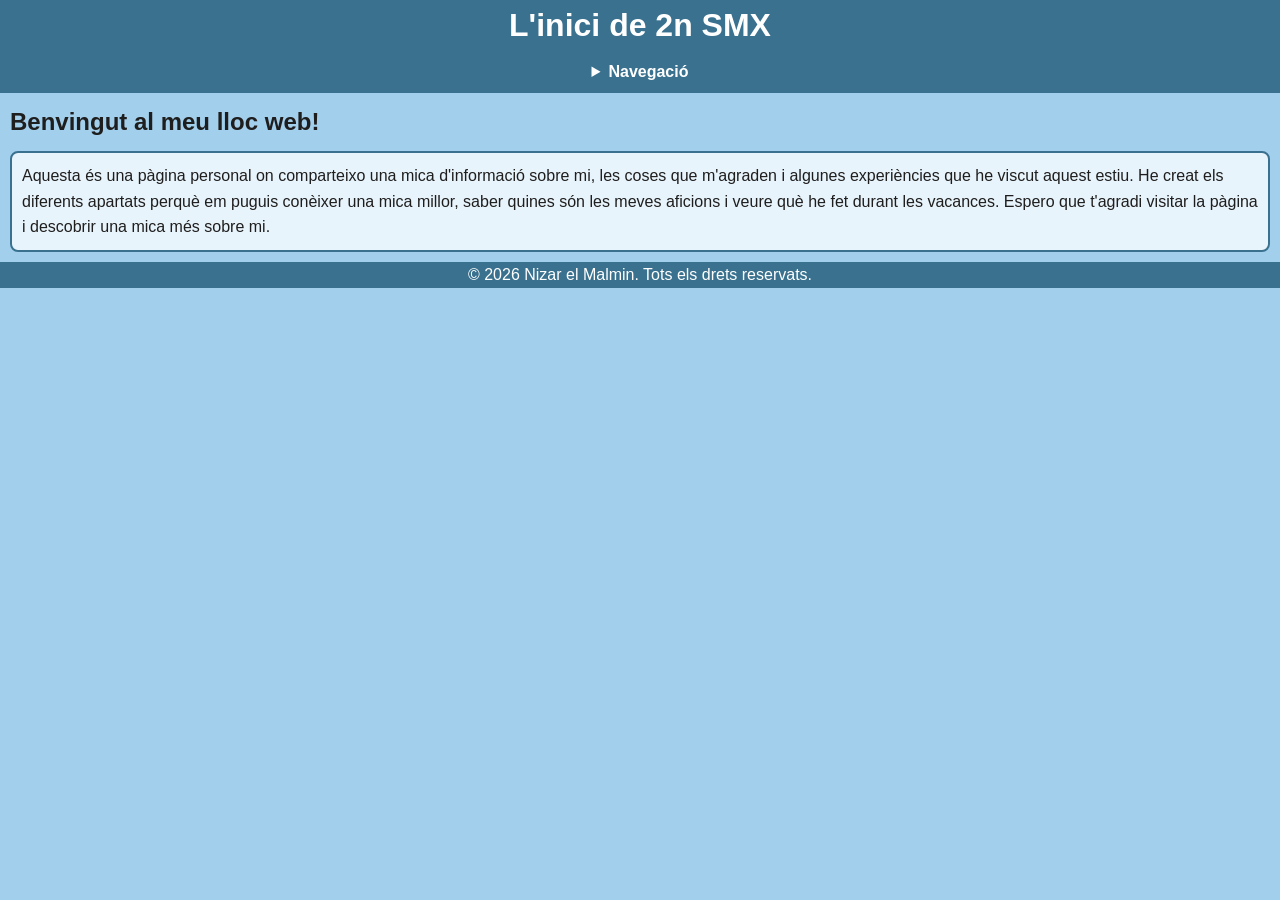
<file: html/index.html>
<!DOCTYPE html>
<html lang="ca">
<head>
    <meta charset="UTF-8">
    <meta name="viewport" content="width=device-width, initial-scale=1.0">
    <title>2n SMX - Nizar el Malmin</title>
    <link rel="stylesheet" href="../css/main.css">
    <link rel="stylesheet" href="../css/grid.css">
        <audio autoplay loop>
            <source src="../audio/wii.mp3" type="audio/mpeg">
        </audio>
</head>
<body>
    <header class="header">
        <h1>L'inici de 2n SMX</h1>
    </header>
    <nav class="nav">
        <details>
            <summary>Navegació</summary>
            <ul>
            <li><a href="../html/quisoc.html">Qui soc?</a></li>
            <li><a href="../html/agraden.html">Coses que m'agraden</a></li>
            <li><a href="../html/estiu.html">Coses que he fet aquest estiu</a></li>
            <li><a href="../html/top5cancions.html">Les meves top 5 cançons</a></li>
            </ul>
        </details>
    </nav>
        <section id="inici">
            <h1>Benvingut al meu lloc web!</h1>
            <article class="presentacio">
                <p>Aquesta és una pàgina personal on comparteixo una mica d'informació sobre mi, les coses que m'agraden i algunes experiències que he viscut aquest estiu. He creat els diferents apartats perquè em puguis conèixer una mica millor, saber quines són les meves aficions i veure què he fet durant les vacances. Espero que t'agradi visitar la pàgina i descobrir una mica més sobre mi.</p>
            </article>
        </section>
    <footer class="footer">
        <p>&copy; 2026 Nizar el Malmin. Tots els drets reservats.</p>
    </footer>
</body>
</html>
</file>
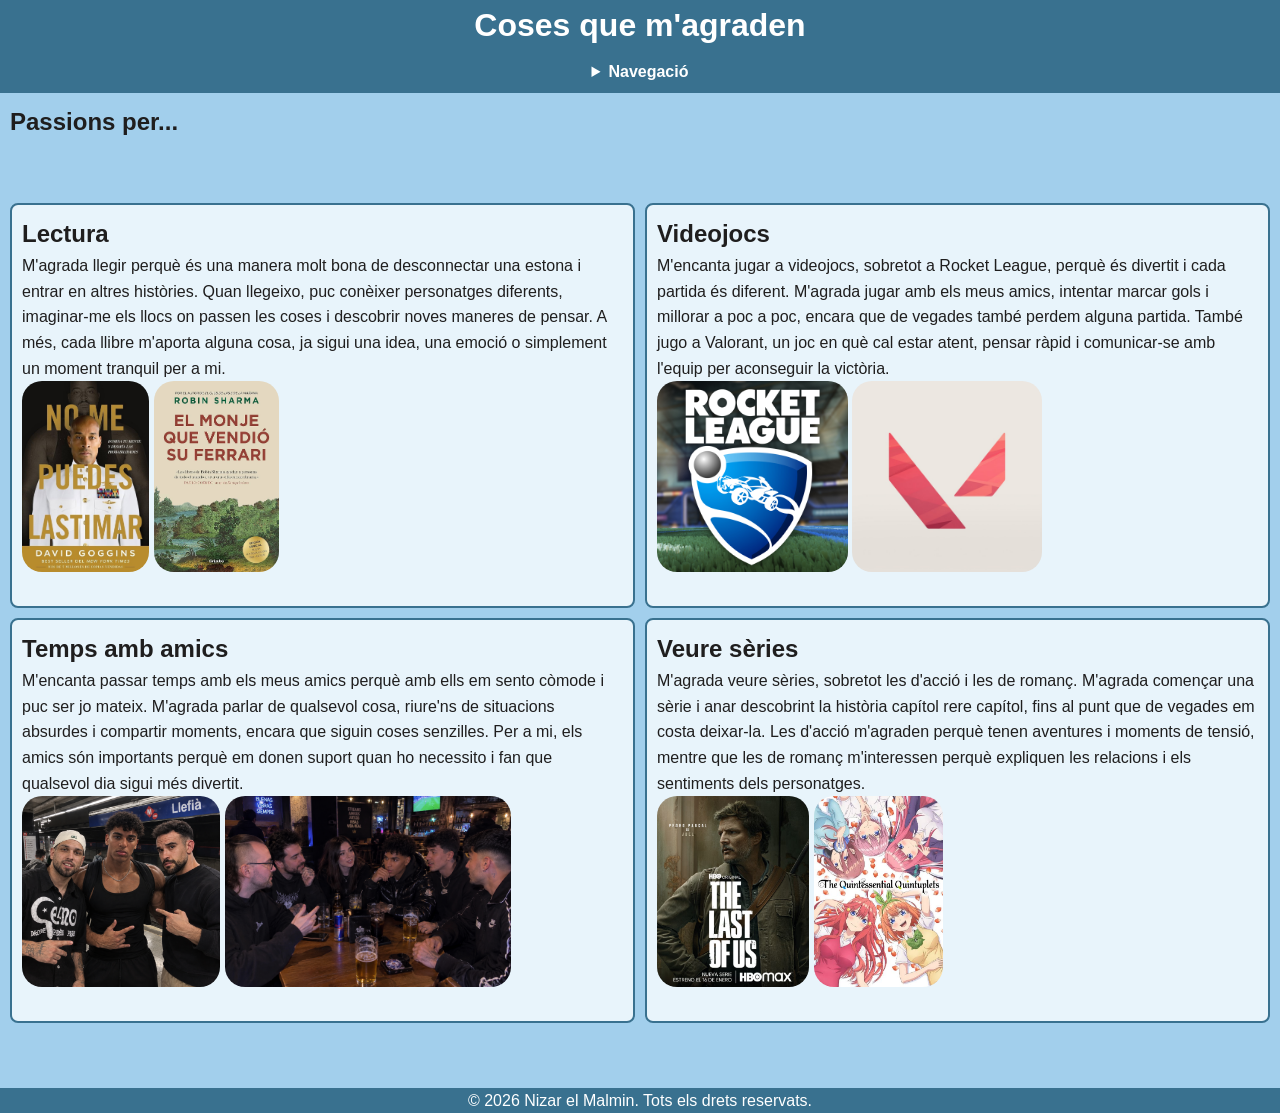
<file: html/agraden.html>
<!DOCTYPE html>
<html lang="ca">
<head>
    <meta charset="UTF-8">
    <meta name="viewport" content="width=device-width, initial-scale=1.0">
    <title>Coses que m'agraden</title>
    <link rel="stylesheet" href="../css/main.css">
    <link rel="stylesheet" href="../css/grid.css">
    <audio autoplay loop>
        <source src="../audio/mine.mp3" type="audio/mpeg">
    </audio>
</head>
<body>
    <header class="header">
        <h1>Coses que m'agraden</h1>
    </header>
    <nav class="nav">
        <details>
            <summary>Navegació</summary>
            <ul>
            <li><a href="../html/quisoc.html">Qui soc?</a></li>
            <li><a href="../html/index.html">Pàgina de inici</a></li>
            <li><a href="../html/estiu.html">Coses que he fet aquest estiu</a></li>
            <li><a href="../html/top5cancions.html">Les meves top 5 cançons</a></li>
            </ul>
        </details>
    </nav>
        <section id="intereses">
            <h1>Passions per...</h1>
            <article class="intereslectura">
                    <h2>Lectura</h2>
                            <p>M'agrada llegir perquè és una manera molt bona de desconnectar una estona i entrar en altres històries. Quan llegeixo, puc conèixer personatges diferents, imaginar-me els llocs on passen les coses i descobrir noves maneres de pensar. A més, cada llibre m'aporta alguna cosa, ja sigui una idea, una emoció o simplement un moment tranquil per a mi.</p>
                                <img src="../img/libro1.jpg" alt="Llibre 1">
                                <img src="../img/libro2.jpg" alt="Llibre 2">
            </article>
            <article class="interesvideojuegos">
                <h2>Videojocs</h2>
                <p>M'encanta jugar a videojocs, sobretot a Rocket League, perquè és divertit i cada partida és diferent. M'agrada jugar amb els meus amics, intentar marcar gols i millorar a poc a poc, encara que de vegades també perdem alguna partida. També jugo a Valorant, un joc en què cal estar atent, pensar ràpid i comunicar-se amb l'equip per aconseguir la victòria.</p>
                <img src="../img/rocket.jpg" alt="Rocket League">
                <img src="../img/valo.jpg" alt="Valorant">
            </article>
            <article class="interesamigos">
                <h2>Temps amb amics</h2>
                <p>M'encanta passar temps amb els meus amics perquè amb ells em sento còmode i puc ser jo mateix. M'agrada parlar de qualsevol cosa, riure'ns de situacions absurdes i compartir moments, encara que siguin coses senzilles. Per a mi, els amics són importants perquè em donen suport quan ho necessito i fan que qualsevol dia sigui més divertit.</p>
                <img src="../img/amigos2.png" alt="Amics">
                <img src="../img/mis5amigis.png" alt="Amics">
            </article>
            <article class="interesseries">
                <h2>Veure sèries</h2>
                <p>M'agrada veure sèries, sobretot les d'acció i les de romanç. M'agrada començar una sèrie i anar descobrint la història capítol rere capítol, fins al punt que de vegades em costa deixar-la. Les d'acció m'agraden perquè tenen aventures i moments de tensió, mentre que les de romanç m'interessen perquè expliquen les relacions i els sentiments dels personatges.</p>
                <img src="../img/lastofus.png" alt="Series">
                <img src="../img/quintis.png" alt="Series">
            </article>
        </section>
    <footer class="footer">
        <p>&copy; 2026 Nizar el Malmin. Tots els drets reservats.</p>
    </footer>
</body>
</html>
</file>
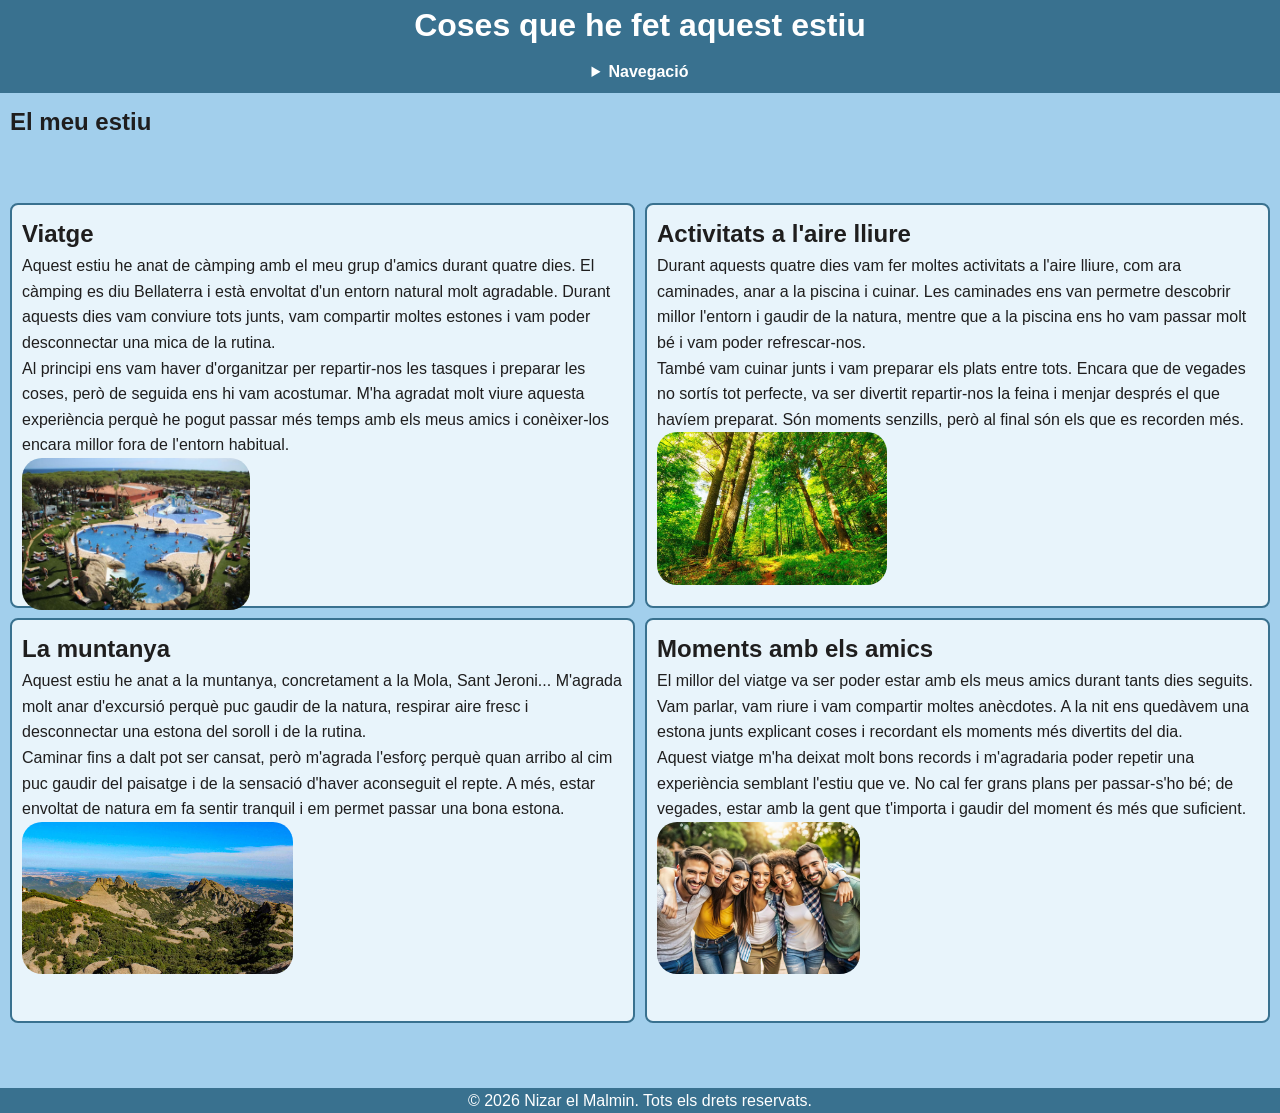
<file: html/estiu.html>
<!DOCTYPE html>
<html lang="ca">
<head>
    <meta charset="UTF-8">
    <meta name="viewport" content="width=device-width, initial-scale=1.0">
    <title>Coses que he fet aquest estiu</title>
    <link rel="stylesheet" href="../css/main.css">
    <link rel="stylesheet" href="../css/grid.css">
    <audio autoplay loop>
        <source src="../audio/delfino.mp3" type="audio/mpeg">
    </audio>
</head>
<body>
    <header class="header">
        <h1>Coses que he fet aquest estiu</h1>
    </header>
    <nav class="nav">
        <details>
            <summary>Navegació</summary>
            <ul>
            <li><a href="../html/quisoc.html">Qui soc?</a></li>
            <li><a href="../html/agraden.html">Coses que m'agraden</a></li>
            <li><a href="../html/index.html">Pàgina de inici</a></li>
            <li><a href="../html/top5cancions.html">Les meves top 5 cançons</a></li>
            </ul>
        </details>
    </nav>
        <section id="verano">
            <h1>El meu estiu</h1>
            <article class="viatge">
                <h2>Viatge</h2>
                <p>Aquest estiu he anat de càmping amb el meu grup d'amics durant quatre dies. El càmping es diu Bellaterra i està envoltat d'un entorn natural molt agradable. Durant aquests dies vam conviure tots junts, vam compartir moltes estones i vam poder desconnectar una mica de la rutina.</p>
                <p>Al principi ens vam haver d'organitzar per repartir-nos les tasques i preparar les coses, però de seguida ens hi vam acostumar. M'ha agradat molt viure aquesta experiència perquè he pogut passar més temps amb els meus amics i conèixer-los encara millor fora de l'entorn habitual.</p>
                <img src="../img/bellaterra.jpg" alt="Càmping">
            </article>
            <article class="activitats">
                <h2>Activitats a l'aire lliure</h2>
                <p>Durant aquests quatre dies vam fer moltes activitats a l'aire lliure, com ara caminades, anar a la piscina i cuinar. Les caminades ens van permetre descobrir millor l'entorn i gaudir de la natura, mentre que a la piscina ens ho vam passar molt bé i vam poder refrescar-nos.</p>
                <p>També vam cuinar junts i vam preparar els plats entre tots. Encara que de vegades no sortís tot perfecte, va ser divertit repartir-nos la feina i menjar després el que havíem preparat. Són moments senzills, però al final són els que es recorden més.</p>
                <img src="../img/bosque.jpg" alt="bosque">
            </article>
            <article class="muntanya">
                <h2>La muntanya</h2>
                <p>Aquest estiu he anat a la muntanya, concretament a la Mola, Sant Jeroni... M'agrada molt anar d'excursió perquè puc gaudir de la natura, respirar aire fresc i desconnectar una estona del soroll i de la rutina.</p>
                <p>Caminar fins a dalt pot ser cansat, però m'agrada l'esforç perquè quan arribo al cim puc gaudir del paisatge i de la sensació d'haver aconseguit el repte. A més, estar envoltat de natura em fa sentir tranquil i em permet passar una bona estona.</p>
                <img src="../img/montanajeroni.jpg" alt="Muntanya">
            </article>
            <article class="amics">
                <h2>Moments amb els amics</h2>
                <p>El millor del viatge va ser poder estar amb els meus amics durant tants dies seguits. Vam parlar, vam riure i vam compartir moltes anècdotes. A la nit ens quedàvem una estona junts explicant coses i recordant els moments més divertits del dia.</p>
                <p>Aquest viatge m'ha deixat molt bons records i m'agradaria poder repetir una experiència semblant l'estiu que ve. No cal fer grans plans per passar-s'ho bé; de vegades, estar amb la gent que t'importa i gaudir del moment és més que suficient.</p>
                <img src="../img/amigos111.jpg" alt="Amics">
            </article>
        </section>
    <footer class="footer">
        <p>&copy; 2026 Nizar el Malmin. Tots els drets reservats.</p>
    </footer>
</body>
</html>
</file>
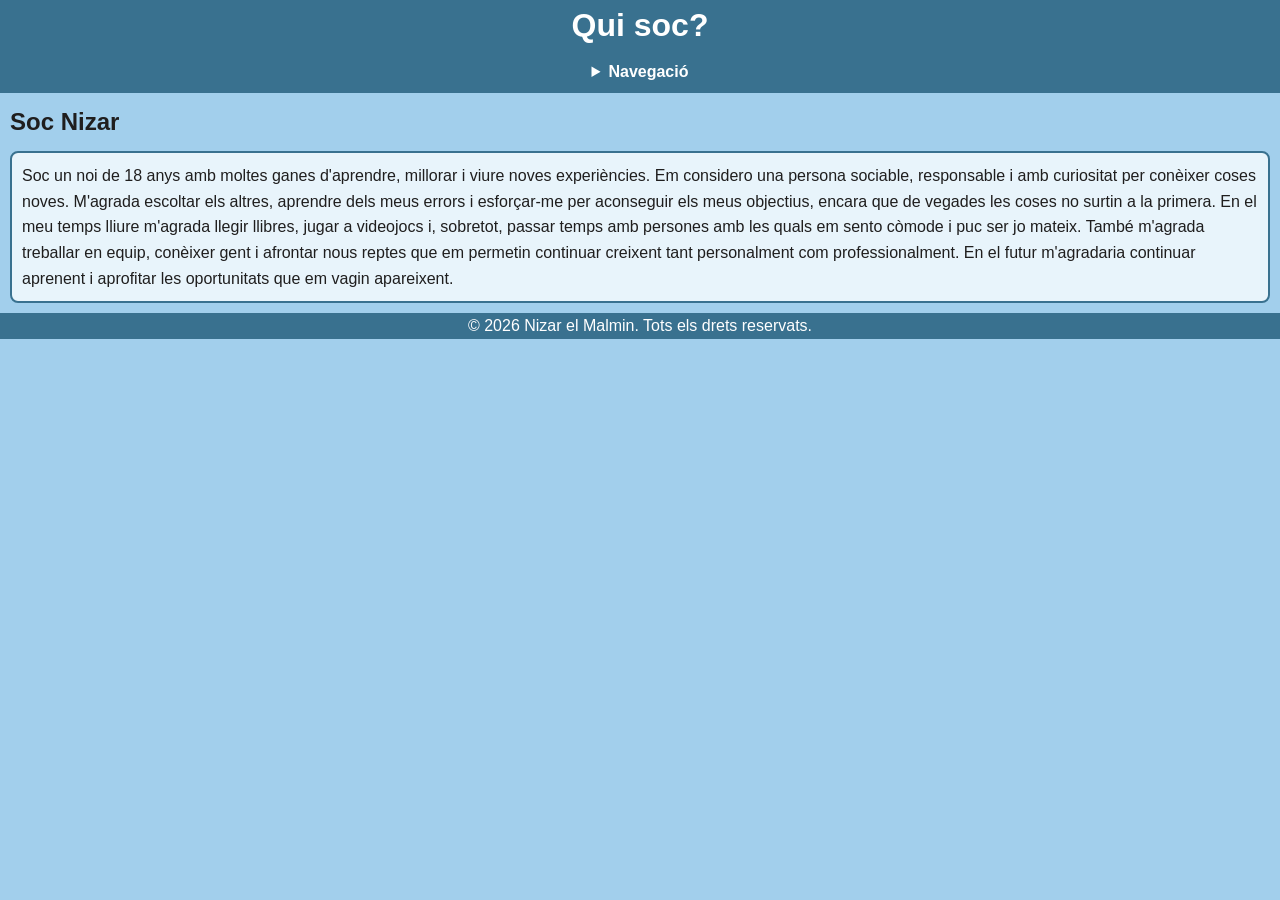
<file: html/quisoc.html>
<!DOCTYPE html>
<html lang="ca">
<head>
    <meta charset="UTF-8">
    <meta name="viewport" content="width=device-width, initial-scale=1.0">
    <title>Qui soc?</title>
    <link rel="stylesheet" href="../css/main.css">
    <link rel="stylesheet" href="../css/grid.css">
    <audio autoplay loop>
        <source src="../audio/last.mp3" type="audio/mpeg">
    </audio>
</head>
<body>
    <header class="header">
        <h1>Qui soc?</h1>
    </header>
    <nav class="nav">
        <details>
            <summary>Navegació</summary>
            <ul>
            <li><a href="../html/index.html">Pàgina de inici</a></li>
            <li><a href="../html/agraden.html">Coses que m'agraden</a></li>
            <li><a href="../html/estiu.html">Coses que he fet aquest estiu</a></li>
            <li><a href="../html/top5cancions.html">Les meves top 5 cançons</a></li>
            </ul>
        </details>
    </nav>
        <section id="informacio">
            <h2>Soc Nizar</h2>
            <article class="nizar">
                <p>
                    Soc un noi de 18 anys amb moltes ganes d'aprendre, millorar i viure noves experiències. Em considero una persona sociable, responsable i amb curiositat per conèixer coses noves. M'agrada escoltar els altres, aprendre dels meus errors i esforçar-me per aconseguir els meus objectius, encara que de vegades les coses no surtin a la primera.
                    En el meu temps lliure m'agrada llegir llibres, jugar a videojocs i, sobretot, passar temps amb persones amb les quals em sento còmode i puc ser jo mateix. També m'agrada treballar en equip, conèixer gent i afrontar nous reptes que em permetin continuar creixent tant personalment com professionalment. En el futur m'agradaria continuar aprenent i aprofitar les oportunitats que em vagin apareixent.
                </p>
            </article>
        </section>
    <footer class="footer">
        <p>&copy; 2026 Nizar el Malmin. Tots els drets reservats.</p>
    </footer>
</body>
</html>
</file>
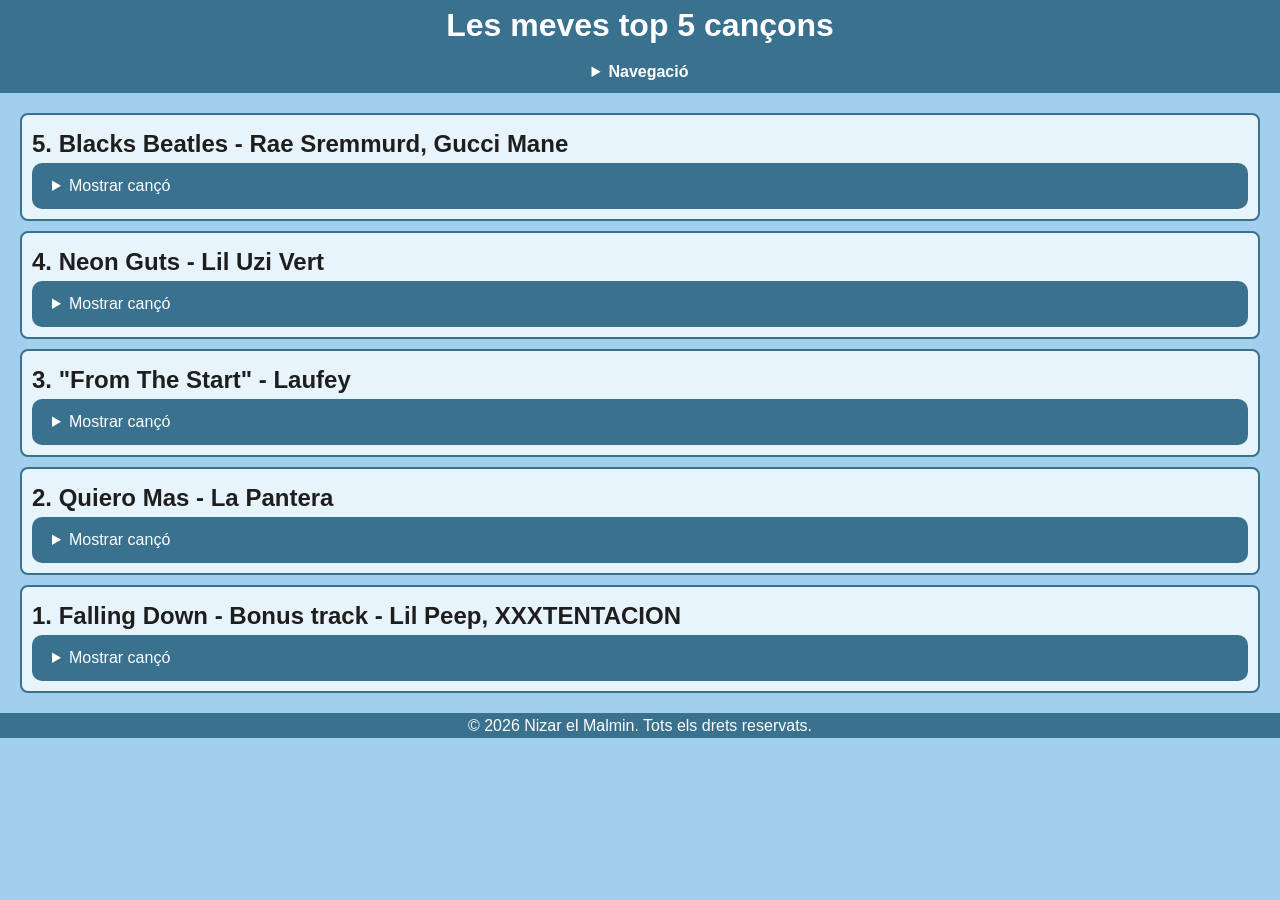
<file: html/top5cancions.html>
<!DOCTYPE html>
<html lang="ca">
<head>
    <meta charset="UTF-8">
    <meta name="viewport" content="width=device-width, initial-scale=1.0">
    <title>Les meves top 5 cançons</title>
    <link rel="stylesheet" href="../css/main.css">
    <link rel="stylesheet" href="../css/grid.css">
</head>
<body>
    <header class="header">
        <h1>Les meves top 5 cançons</h1>
    </header>
    <nav class="nav">
        <details>
            <summary>Navegació</summary>
            <ul>
            <li><a href="../html/index.html">Pàgina de inici</a></li>
            <li><a href="../html/quisoc.html">Qui soc?</a></li>
            <li><a href="../html/agraden.html">Coses que m'agraden</a></li>
            <li><a href="../html/estiu.html">Coses que he fet aquest estiu</a></li>
            </ul>
        </details>
    </nav>

    <section id="topcanciones">
        <article class="cancion">
            <h2>5. Blacks Beatles - Rae Sremmurd, Gucci Mane</h2>
            <details>
                <summary class="boton-cancion" type="button">Mostrar cançó</summary>
                <div class="info-cancion">
                <p><strong>Cançó:</strong> Black Beatles - Rae Sremmurd, Gucci Mane</p>
                    <a href="https://www.youtube.com/watch?v=b8m9zhNAgKs" target="_blank" rel="noopener noreferrer">Veure a YouTube</a>
                </div>
            </details>
        </article>
        <article class="cancion">
            <h2>4. Neon Guts - Lil Uzi Vert</h2>
            <details>
                <summary class="boton-cancion" type="button">Mostrar cançó</summary>
                <div class="info-cancion">
                    <p><strong>Cançó:</strong> Neon Guts - Lil Uzi Vert</p>
                    <a href="https://www.youtube.com/watch?v=nTOj3UQhkLA&list=RDnTOj3UQhkLA&start_radio=1" target="_blank" rel="noopener noreferrer">Veure a YouTube</a>
                </div>
            </details>
            <div class="info-cancion">
            </div>
        </article>

        <article class="cancion">
            <h2>3. "From The Start" - Laufey</h2>
            <details>
            <summary class="boton-cancion" type="button">Mostrar cançó</summary>
            <div class="info-cancion">
                <p><strong>Cançó:</strong> From The Start - Laufey</p>
                <a href="https://www.youtube.com/watch?v=lSD_L-xic9o&list=RDlSD_L-xic9o&start_radio=1" target="_blank" rel="noopener noreferrer">Veure a YouTube</a>
            </div>
            </details>
        </article>

        <article class="cancion">
            <h2>2. Quiero Mas - La Pantera</h2>
            <details>
                <summary class="boton-cancion" type="button">Mostrar cançó</summary>
                <div class="info-cancion">
                    <p><strong>Cançó:</strong> Quiero Mas - La Pantera</p>
                    <a href="https://www.youtube.com/watch?v=baieKyREmJQ" target="_blank" rel="noopener noreferrer">Veure a YouTube</a>
                </div>
            </details>
        </article>

        <article class="cancion">
            <h2>1. Falling Down - Bonus track - Lil Peep, XXXTENTACION</h2>
            <details>
                <summary class="boton-cancion" type="button">Mostrar cançó</summary>
                <div class="info-cancion">
                    <p><strong>Cançó:</strong> Falling Down - Bonus track - Lil Peep, XXXTENTACION</p>
                    <a href="https://www.youtube.com/watch?v=-jRKsiAOAA8" target="_blank" rel="noopener noreferrer">Veure a YouTube</a>
                </div>
            </details>
        </article>
    </section>

    <footer class="footer">
        <p>&copy; 2026 Nizar el Malmin. Tots els drets reservats.</p>
    </footer>

</body>
</html>
</file>
<file: css/main.css>
*{
    margin:0;
    padding:0;
}

a{
    text-decoration: none;
    color: #0086f3;
}

a:hover{
    color: #eb0707;
}

body{
    font-family: comic sans ms, sans-serif;
    line-height: 1.6;
    background-color: #a2cfec;
    color: #1f1e1e;
}

.nav{
    background-color: #39718f;
    color: #fff;
    padding: 0;
    text-align: center;
}

.nav summary{
    cursor: pointer;
    padding: 8px;
    font-weight: bold;
}

.nav ul{
    list-style: none;
}

.nav li{
    padding: 4px 0;
}

.nav a{
    color: #fff;
}


.viatge, .activitats, .muntanya, .amics{
    padding: 10px;
    border: 2px solid #39718f;
    border-radius: 8px;
    background-color: #e8f4fb;
}



.presentacio{
    padding: 10px;
    border: 2px solid #39718f;
    border-radius: 8px;
    background-color: #e8f4fb;
}


.nizar{
    padding: 10px;
    border: 2px solid #39718f;
    border-radius: 8px;
    background-color: #e8f4fb;
}


.cancion{
    padding: 10px;
    border: 2px solid #39718f;
    border-radius: 8px;
    background-color: #e8f4fb;
}

.boton-cancion{
    background-color: #39718f;
    color: #fff;
    border: none;
    padding: 10px 20px;
    border-radius: 10px;
    cursor: pointer;
    transition: background-color 0.3s, color 0.3s;
}

summary:hover{
    background-color: #2c5d73;
    color: #eb0707;
}


@media (max-width: 1200px) {
    #verano, #intereses, #inici, #informacio{
        font-size: 10px;
    }
}
</file>
<file: css/grid.css>
#intereses,
#verano{
    display: grid;
    grid-template-columns: 1fr 1fr;
    grid-template-rows: 10vh 45vh 45vh 5vh;
    height: 500%;
    gap: 10px;
    padding: 10px;
}


#informacio{
    display: grid;
    grid-template-columns: 1fr;
    grid-template-rows: auto;
    gap: 10px;
    padding: 10px;
}

#topcanciones{
    display: grid;
    grid-template-columns: 1fr;
    grid-template-rows: auto;
    gap: 10px;
    padding: 20px;
}

#inici{ 
    display: grid;
    grid-template-columns: 1fr;
    grid-template-rows: auto;
    gap: 10px;
    padding: 10px;
}

.intereslectura,
.viatge{
    grid-column: 1/2;
    grid-row: 2/3;
    padding: 10px;
    border: 2px solid #39718f;
    border-radius: 8px;
    background-color: #e8f4fb;
}


.interesvideojuegos,
.activitats{
    grid-column: 2/3;
    grid-row: 2/3;
    padding: 10px;
    border: 2px solid #39718f;
    border-radius: 8px;
    background-color: #e8f4fb;
}

.interesamigos,
.muntanya
{
    grid-column: 1/2;
    grid-row: 3/4;
    padding: 10px;
    border: 2px solid #39718f;
    border-radius: 8px;
    background-color: #e8f4fb;
}

.interesseries,
.amics{
    grid-column: 2/3;
    grid-row: 3/4;
    padding: 10px;
    border: 2px solid #39718f;
    border-radius: 8px;
    background-color: #e8f4fb;
    
}

.intereslectura img {
    grid-column: 1/2;
    grid-row: 2/3;
    border-radius: 20px;
    object-fit: cover;
    height: 50%;
    
}

.interesvideojuegos img {
    grid-column: 2/3;
    grid-row: 2/3;
    border-radius: 20px;
    object-fit: cover;
    height: 50%;
    
}

.interesamigos img {
    grid-column: 1/2;
    grid-row: 3/4;
    border-radius: 20px;
    object-fit: cover;
    height: 50%;
}

.interesseries img {
    grid-column: 2/3;
    grid-row: 3/4;
    border-radius: 20px;
    object-fit: cover;
    height: 50%;
}

.activitats img{
    grid-column: 2/3;
    grid-row: 2/3;
    border-radius: 20px;
    object-fit: cover;
    height: 40%;
 }

.muntanya img{
    grid-column: 1/2;
    grid-row: 3/4;
    border-radius: 20px;
    object-fit: cover;
    height: 40%;
}


    .viatge img{
    grid-column: 1/2;
    grid-row: 2/3;
    border-radius: 20px;
    object-fit: cover;
    height: 40%;
}

.amics img {
    grid-column: 2/3;
    grid-row: 3/4;
    border-radius: 20px;
    object-fit: cover;
    height: 40%;
}


.header{
    grid-column: 1/3;
    grid-row: 1/2;
    background-color: #39718f;
    color: #fff;
    padding: 0;
    text-align: center;
}

.footer{
    grid-column: 1/3;
    grid-row: 4/5;
    background-color: #39718f;
    color: #fff;
    padding: 0;
    text-align: center;
}
</file>
